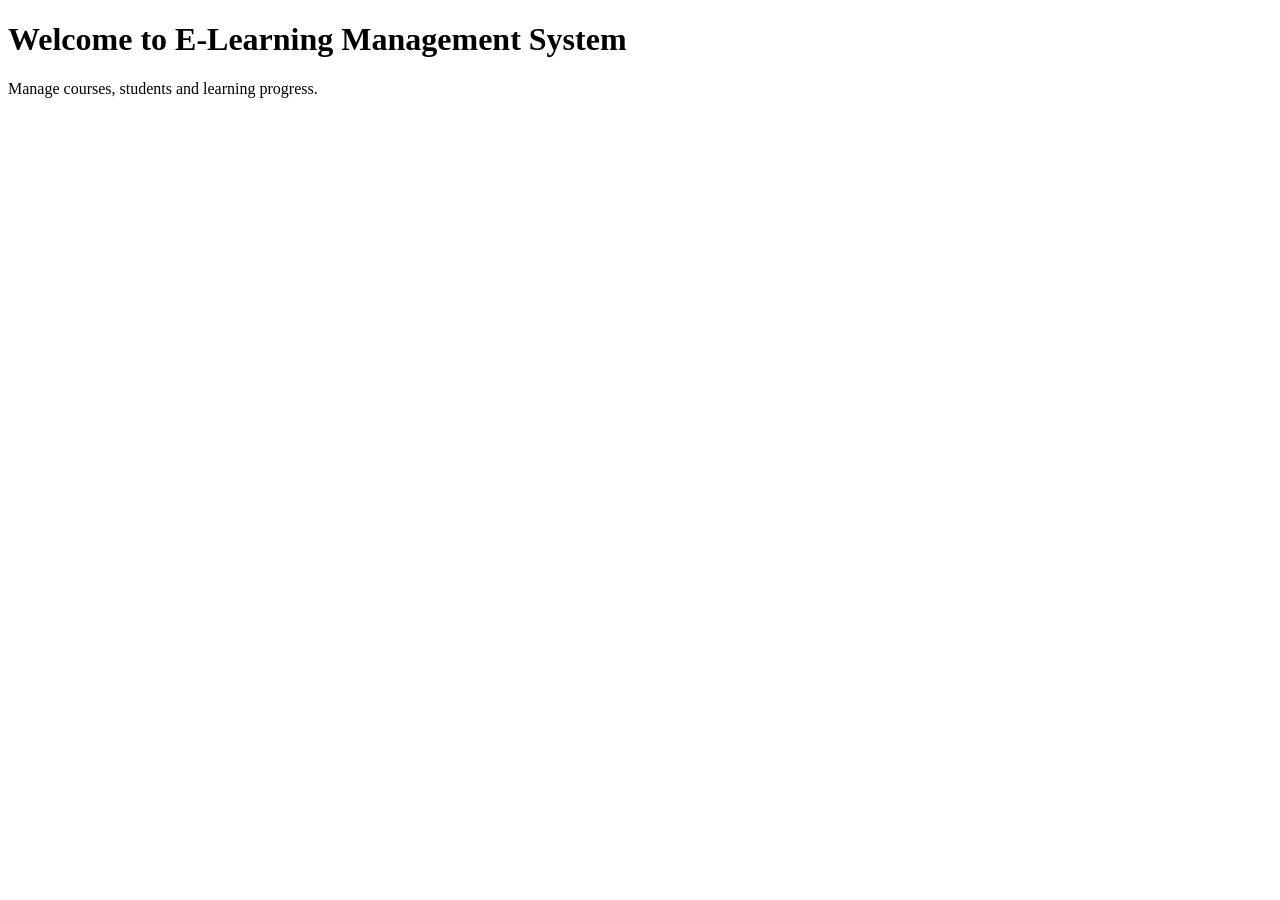
<file: templates/index.html>
<!DOCTYPE html>
<html>
<head>
    <title>E-Learning Management System</title>
</head>
<body>
    <h1>Welcome to E-Learning Management System</h1>
    <p>Manage courses, students and learning progress.</p>
</body>
</html>
</file>
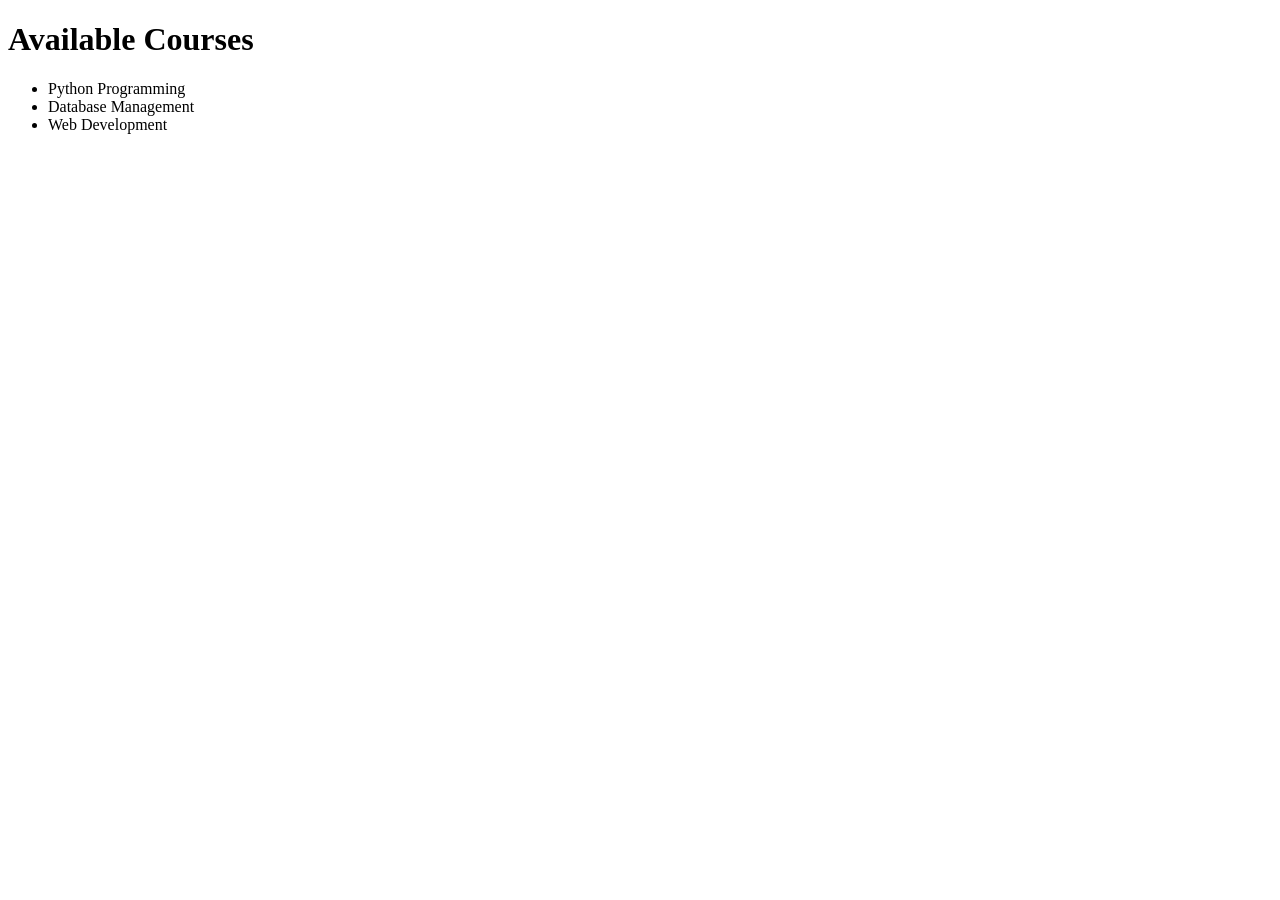
<file: templates/courses.html>
<!DOCTYPE html>
<html>
<head>
    <title>Courses</title>
</head>
<body>
    <h1>Available Courses</h1>
    <ul>
        <li>Python Programming</li>
        <li>Database Management</li>
        <li>Web Development</li>
    </ul>
</body>
</html>
</file>
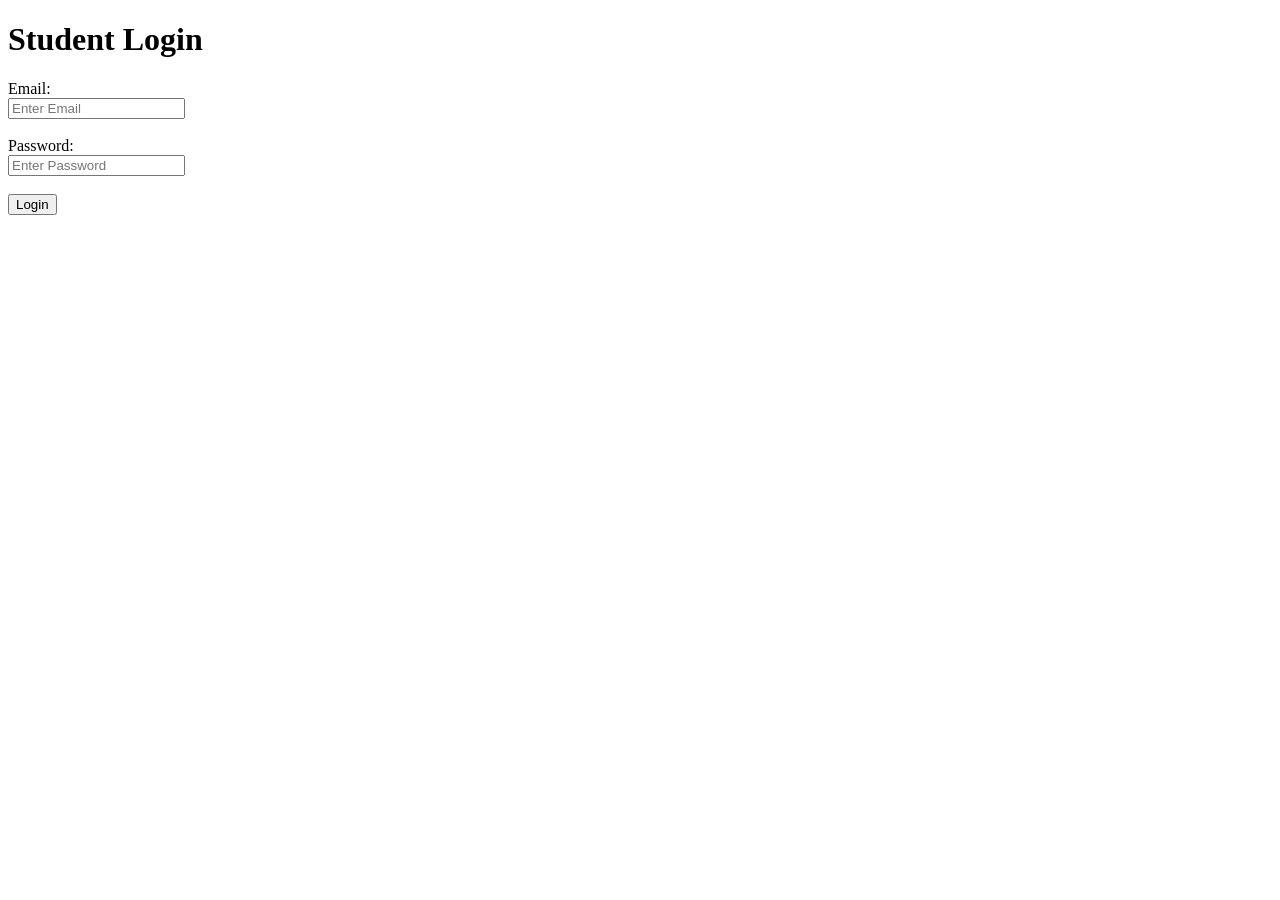
<file: templates/login.html>
<!DOCTYPE html>
<html>
<head>
    <title>Login</title>
</head>
<body>
    <h1>Student Login</h1>

    <form>
        <label>Email:</label><br>
        <input type="email" placeholder="Enter Email"><br><br>

        <label>Password:</label><br>
        <input type="password" placeholder="Enter Password"><br><br>

        <button type="submit">Login</button>
    </form>
</body>
</html>
</file>
